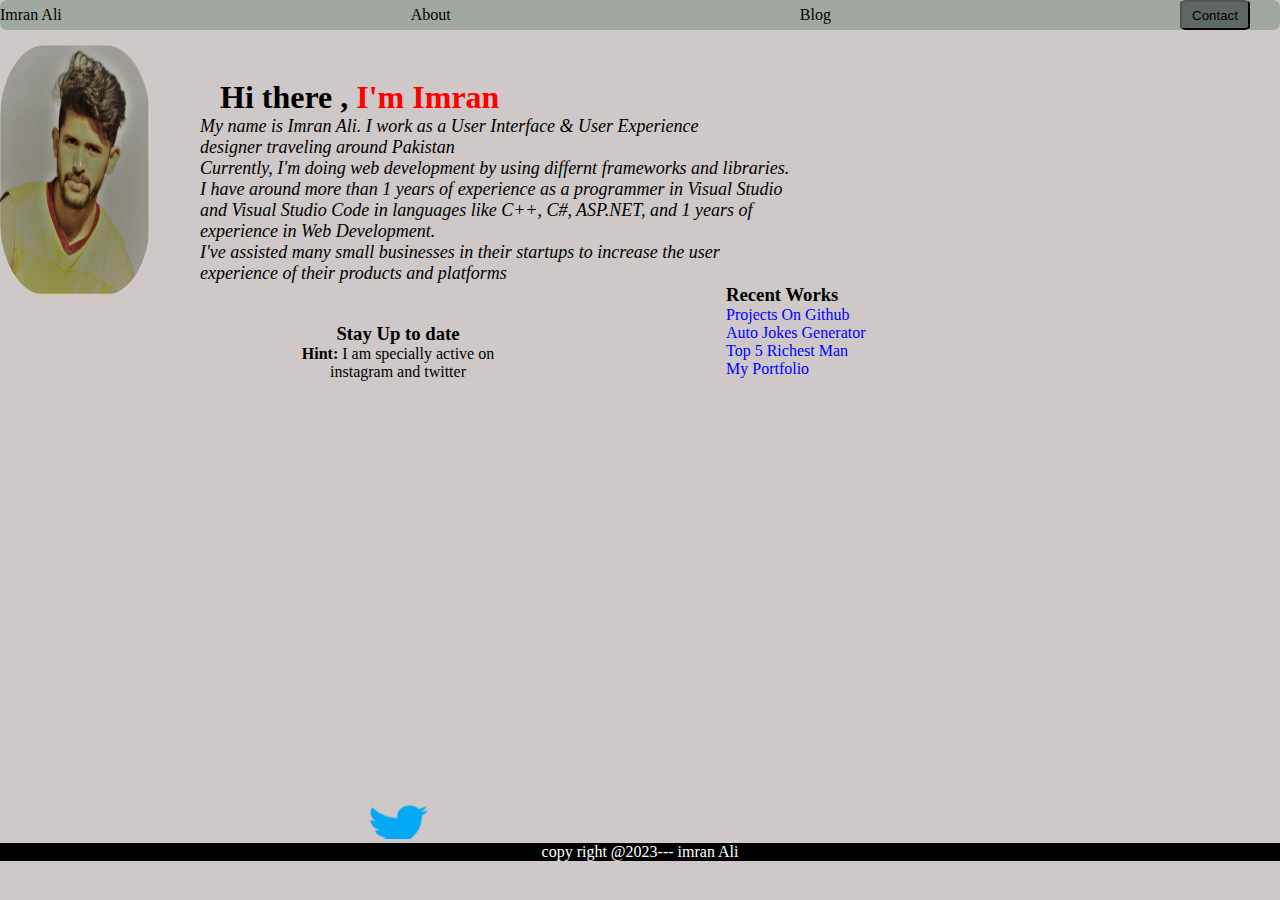
<file: index.html>
<!DOCTYPE html>
<html lang="en">
<head>
    <meta charset="UTF-8">
    <meta http-equiv="X-UA-Compatible" content="IE=edge">
    <meta name="viewport" content="width=device-width, initial-scale=1.0">
    <link rel="shortcut icon" href="/img/1.JPG" type="image/x-icon">
    <title>Imran Ali, portfolio</title>
    <link rel="stylesheet" href="index.css">
</head>
<body>
    <div class="container">
        <div class="nav">
        <div class="brand-title"><a href="index.html">Imran Ali</a></div>
         <a href="#" class="toogle-btn">
            <span class="bar"></span>
            <span class="bar"></span>
            <span class="bar"></span>
         </a>
               
         <ul class="nav-links">
                    
                <!--  <li> <a href="work.html" >Work</a></li> -->
                  <li><a href="about.html" >About</a></li>
              <!--   <li><a href="product.html" >Product</a></li>-->
                  <li><a href="blog.html" >Blog</a></li>
                </ul>
               <button id="btn"> <a href="contact.html" >Contact</a></button>

        </div>
        <div class="body">
        <div class="banner">
            <img src="img/1.JPG" alt="Avatar" style="border-radius: 30%" height="250" width="150">
            <h1 id="intro">Hi there ,<span id="span"> I'm Imran</span></h1>
            <p>My name is Imran Ali. I work as a User Interface & User Experience<br> designer traveling around Pakistan</p>
            <p>Currently, I'm doing web development by using differnt frameworks and libraries.</p>
            <p>I have around more than 1 years of experience as a programmer in Visual Studio<br> and Visual Studio Code in languages like
                C++, C#, ASP.NET, and 1 years of experience in Web Development.<br> I've assisted many small businesses in their startups to
                increase the user experience of their products and platforms</p>
        </div>
        <div class="info">
            <h3>Stay Up to date</h3>
             <p><b>Hint:</b> I am specially active on <br>instagram and twitter</p>   
             <marquee behavior="active" direction="up">
                <a href="#"><img src="img/twitter.png" alt="#"></a>
                <a href="#"><img src="img/instagram.png" alt="#"></a>
                <a href="#"><img src="img/facebook.png" alt="#"></a>
                <a href="https://github.com/ImranAli290/"><img src="img/github.png" alt="#"></a>
                <a href="https://mail.google.com/mail/u/0/#inbox?compose=GTvVlcSMTtXvFVmzRxllCprKGsgCnTPVhHwZBrLBhcVrzmkpjhzCtPMqnMDpPWnbFnXrtVJmljfsv"><img src="img/gmail.png" alt="#"></a>
                <a href="https://wa.me/message/X6FFGXBQNWTHC1"><img src="img/whatsapp.png" alt="#"></a>
                <a href="#"><img src="img/linkedin.png" alt="#"></a>
            </marquee>     
    </div>
    <div class="recent">
        <h3>Recent Works</h3>
        <a href="https://github.com/ImranAli290/">Projects On Github</a><br>
        <a href="">Auto Jokes Generator</a><br>
        <a href="">Top 5 Richest Man</a><br>
        <a href="">My Portfolio</a>
    </div>
    
    <footer id="foot">
        <!--<p>this is the footer</p>-->
        <p> copy right @2023--- imran Ali</p>
    </footer>
    </div>
</body>
</html>
</file>
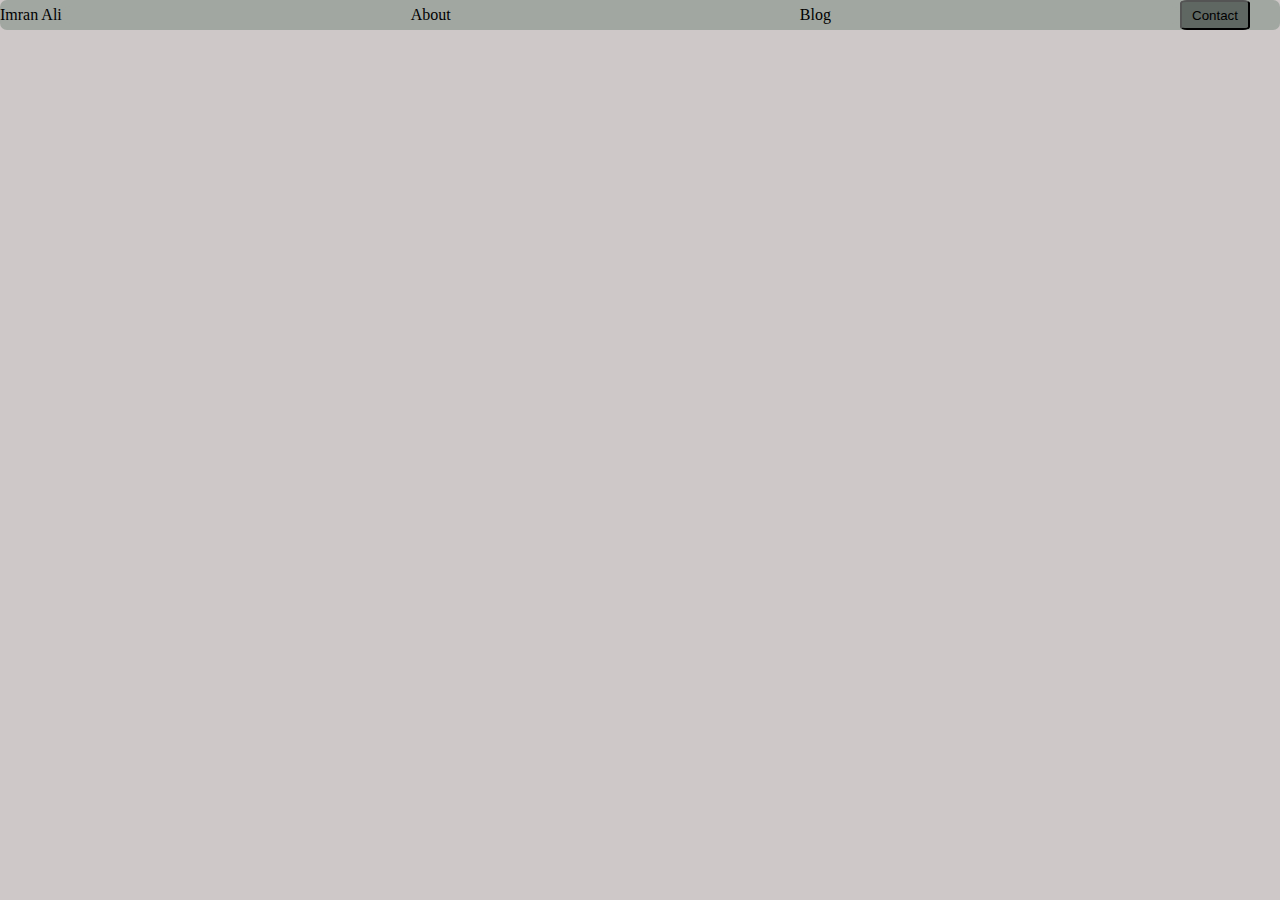
<file: blog.html>
<!DOCTYPE html>
<html lang="en">
<head>
    <meta charset="UTF-8">
    <meta http-equiv="X-UA-Compatible" content="IE=edge">
    <meta name="viewport" content="width=device-width, initial-scale=1.0">
    <title>Document</title>
    <link rel="stylesheet" href="index.css">
</head>
<body>
    <div class="container">
        <div class="nav">
        <div class="brand-title"><a href="index.html">Imran Ali</a></div>
         <a href="#" class="toogle-btn">
            <span class="bar"></span>
            <span class="bar"></span>
            <span class="bar"></span>
         </a>
               
         <ul class="nav-links">
                    
              <!--    <li> <a href="work.html" >Work</a></li> -->
                  <li><a href="about.html" >About</a></li>
              <!--   <li><a href="product.html" >Product</a></li>-->
                  <li><a href="blog.html" >Blog</a></li>
                </ul>
               <button id="btn"> <a href="contact.html" >Contact</a></button>

        </div>
           
</body>
</html>
</file>
<file: index.css>
*{
    padding: 0%;
    margin: 0%;
}
body{
    background-color: rgb(206, 200, 200);
}
.container{
    position: relative;
    border-radius: 10px;
    
}
.nav{
    width: 100%;
    display: flex;        
    align-items: center;
    background-color: rgb(161, 167, 161);
    border-radius: 7px;  
}
.marq{
    height: 200px;
    width: 100px;
    
    
    margin-top: 200px;
}
.nav-links{
    display: flex;
    flex-grow: 1;    
    align-items: center;
    justify-content: space-evenly;
    list-style-type:none;
    background-color: rgb(161, 167, 161);
    height: auto;
    border-radius: 10px;
    box-sizing: border-box;
}
#btn{
    height: 30px;
    width: 70px;
    margin-right:  30px;
    background: rgb(95, 103, 98);
    border-radius: 10%;

}

#name{
    margin-left: 50px;
}
.banner{
    height: auto;
    width: 800px;
   
    margin-top: 10px;
    
    
}
.banner p{
    margin-left: 200px;
    font-style: italic;
    color: solid black;
    font-size: 18px;
}
.body{
    display: flex;
    flex-wrap: wrap;
   
}
.nav a{
    text-decoration: none;
    color: black;
    display: block;
}
.nav :hover{
    color: rgb(182, 215, 215);
}
#intro{
    margin-left: 220px;
    margin-top: -220px;
    
}
.body{
    
    margin-top: 5px;
}
#span{
    color: red;
}
.info{
  margin-left: 270px;
    width: 20%;
    text-align: center;
   list-style-type:none;
   margin-top: 39px;
   
}
.info marquee {
    margin-top: 10px;
    text-align: center;
    height: auto;
    width: 70px;
    position: relative;
    border-radius: 5px;
    
}

.info marquee img{
    width: 60px;
    height:50px;
    display: inline;
    margin-top: 10px;
    
}
.toogle-btn{
    position: absolute;
    top: .70rem;
    right: 1rem;
    display: flex;
    flex-direction: column;
    justify-content: space-between;
    width: 30px;
    height: 21px;

}

.toogle-btn .bar{
    height: 3px;
    width: 100%;
    display: none;
    background-color: rgb(23, 22, 22);
    border-radius: 10px;
}
@media (max-width: 400px){
    .toogle-btn{
        display: flex;
    }
    .nav-links{
        display: none;
    }
    #btn{
        margin-left: 170px;
    }
    .nav{
        flex-direction: column;
        align-items: flex-start;
        width: 100%;
       
    }
    .nav-links{
        flex-direction: column;
        align-items: flex-start;
        width: 100%;
    }
   .nav-links li {
    text-align: center;
    color: rgb(182, 147, 147);
   }
}
.recent{
    margin-left: 200px;
    width: 200px;
    height: auto;
    padding-bottom: 20px;
    
}
.recent a{
    color: blue;
    text-decoration: none;

}

#outerbox{
    width:200px;
    height:200px;
    
    margin-top: 10px;
    margin-left: 15px;
    overflow:hidden;
    flex-direction: column;
    }
    #outerbox img{
        cursor:pointer;
        border-radius: 50%;
        transition:transform 3s;
        flex-wrap: wrap;
        }
        #outerbox:hover img{
        transform:rotate(10deg) scale(1.5,1.5);}
        #matter{
        height:100px;
        width:200px;
        transition:transform 1s;
        position:relative;
        }
        .text{
            margin-top: 10px;
            margin-left: 15px;
            
        }
        #outerbox:hover #matter{
        transform:translateY(-253px) rotate(360deg);
        }
        #text{
        background-color:rgb(160, 115, 115);
        text-align:center;
        height:20px;
        line-height:25px;
        font-size:24px;
        color:rgb(136, 88, 88);
        opacity:10;
        position:absolute;
        margin-top:150px;
        width:100%;
        }
        .text span{
            margin-top: 10px;
        }
        #foot{
            background-color: black;
            width: 100%;
            height: auto;
        }
        #foot p{
            color: white;
            text-align: center;
        }
</file>
